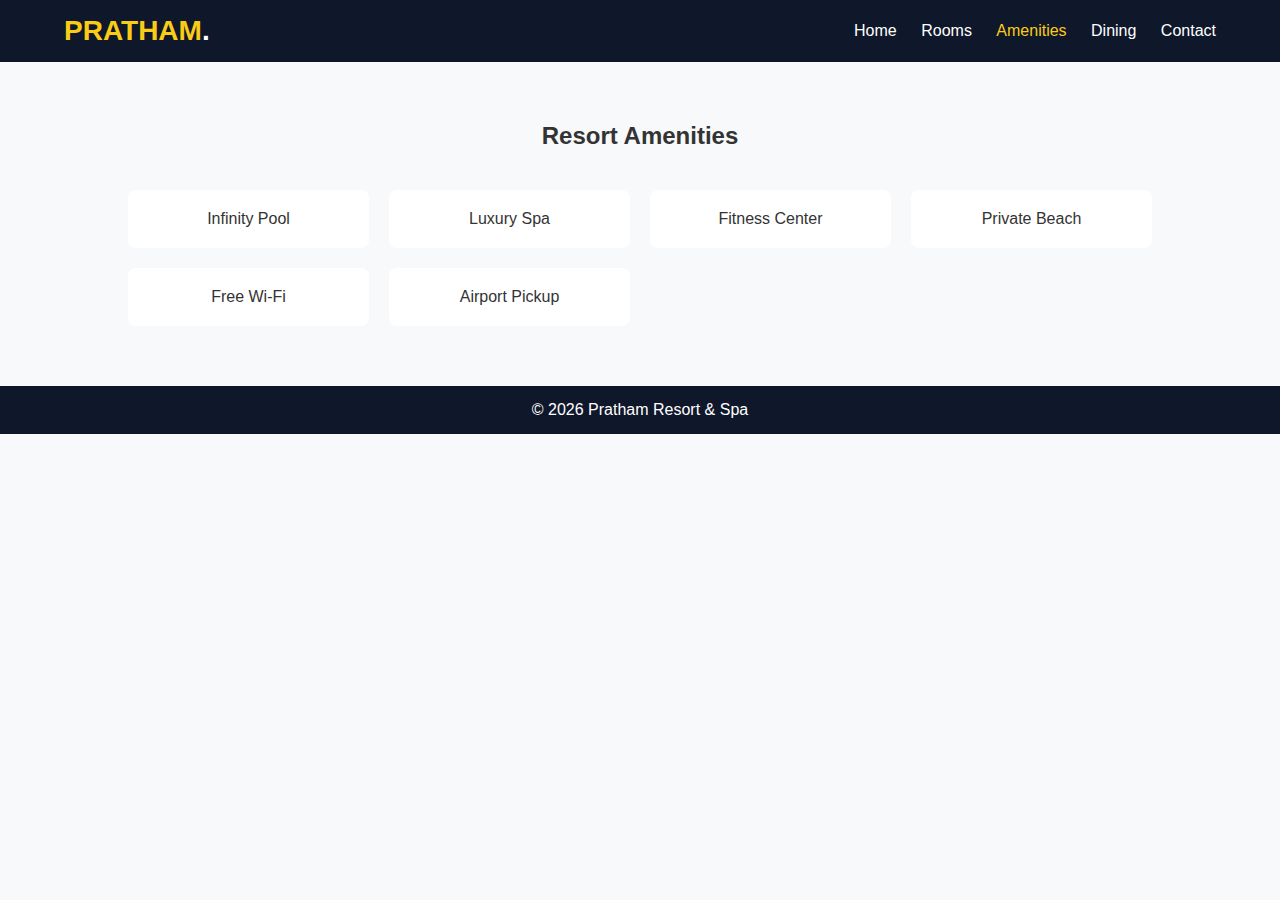
<file: amenities.html>
<!DOCTYPE html>
<html lang="en">
<head>
    <meta charset="UTF-8">
    <title>Amenities | Pratham</title>
    <link rel="stylesheet" href="style.css">
</head>
<body>

<nav class="navbar">
    <div class="nav-container">
        <a class="logo" href="index.html">PRATHAM<span>.</span></a>
        <div class="nav-links">
            <a href="index.html">Home</a>
            <a href="rooms.html">Rooms</a>
            <a href="amenities.html" class="active">Amenities</a>
            <a href="dining.html">Dining</a>
            <a href="contact.html">Contact</a>
        </div>
    </div>
</nav>

<section class="section light">
    <h2>Resort Amenities</h2>

    <div class="amenities-grid">
        <div class="amenity">Infinity Pool</div>
        <div class="amenity">Luxury Spa</div>
        <div class="amenity">Fitness Center</div>
        <div class="amenity">Private Beach</div>
        <div class="amenity">Free Wi-Fi</div>
        <div class="amenity">Airport Pickup</div>
    </div>
</section>

<footer class="footer">
    <p>© 2026 Pratham Resort & Spa</p>
</footer>

</body>
</html>
</file>
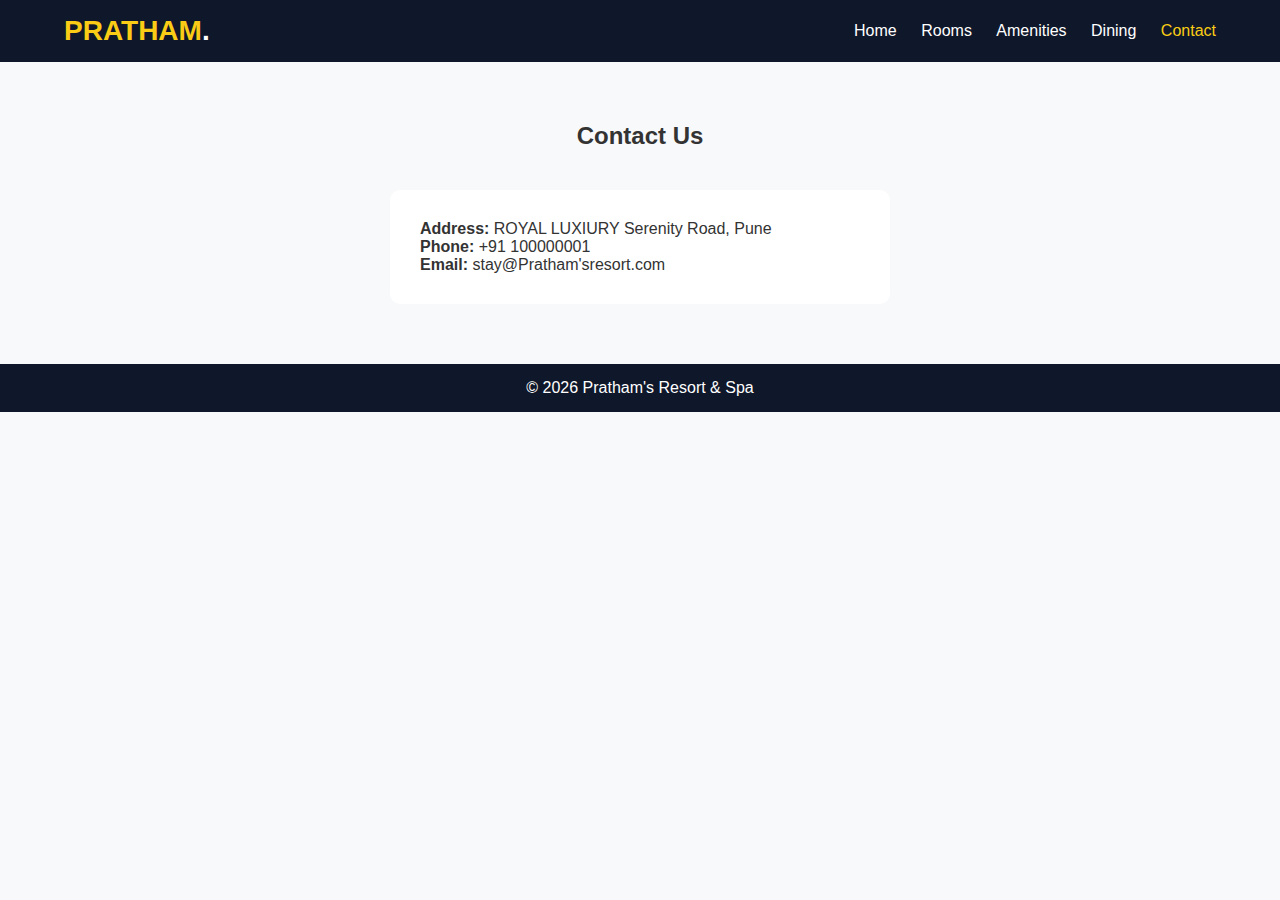
<file: contact.html>
<!DOCTYPE html>
<html lang="en">
<head>
    <meta charset="UTF-8">
    <title>Contact | Pratham</title>
    <link rel="stylesheet" href="style.css">
</head>
<body>

<nav class="navbar">
    <div class="nav-container">
        <a class="logo" href="index.html">PRATHAM<span>.</span></a>
        <div class="nav-links">
            <a href="index.html">Home</a>
            <a href="rooms.html">Rooms</a>
            <a href="amenities.html">Amenities</a>
            <a href="dining.html">Dining</a>
            <a href="contact.html" class="active">Contact</a>
        </div>
    </div>
</nav>

<section class="section">
    <h2>Contact Us</h2>

    <div class="contact-box">
        <p><strong>Address:</strong> ROYAL LUXIURY Serenity Road, Pune</p>
        <p><strong>Phone:</strong> +91 100000001</p>
        <p><strong>Email:</strong> stay@Pratham'sresort.com</p>
    </div>
</section>

<footer class="footer">
    <p>© 2026 Pratham's Resort & Spa</p>
</footer>

</body>
</html>
</file>
<file: style.css>
* {
    margin: 0;
    padding: 0;
    box-sizing: border-box;
    font-family: Arial, sans-serif;
}

body {
    background: #f8f9fa;
    color: #333;
}

.navbar {
    background: #0f172a;
    padding: 15px 0;
}

.nav-container {
    width: 90%;
    margin: auto;
    display: flex;
    justify-content: space-between;
    align-items: center;
}

.logo {
    color: #facc15;
    font-size: 28px;
    text-decoration: none;
    font-weight: bold;
}

.logo span {
    color: white;
}

.nav-links a {
    color: white;
    margin-left: 20px;
    text-decoration: none;
}

.nav-links .active {
    color: #facc15;
}

.hero {
    min-height: 100vh;
    background-image: url("https://images.unsplash.com/photo-1566073771259-6a8506099945");
    background-size: cover;
    background-position: center;
    background-repeat: no-repeat;

    display: flex;
    align-items: center;
    justify-content: center;

    position: relative;
    padding-top: 80px; 
}


.hero-text {
    background: rgba(0,0,0,0.6);
    padding: 40px;
    text-align: center;
    color: white;
}

.btn {
    display: inline-block;
    margin-top: 20px;
    padding: 10px 25px;
    background: #facc15;
    color: black;
    text-decoration: none;
}

.section {
    padding: 60px 10%;
}

.section h2 {
    text-align: center;
    margin-bottom: 40px;
}

.feature-grid,
.room-grid,
.dining-grid {
    display: grid;
    grid-template-columns: repeat(auto-fit, minmax(250px, 1fr));
    gap: 30px;
}

.feature img,
.room-card img,
.dining-card img {
    width: 100%;
    border-radius: 8px;
}

.room-card,
.dining-card,
.feature {
    background: white;
    padding: 20px;
    border-radius: 10px;
}

.amenities-grid {
    display: grid;
    grid-template-columns: repeat(auto-fit, minmax(200px,1fr));
    gap: 20px;
    text-align: center;
}

.amenity {
    background: white;
    padding: 20px;
    border-radius: 8px;
}

.contact-box {
    max-width: 500px;
    margin: auto;
    background: white;
    padding: 30px;
    border-radius: 10px;
}

.footer {
    background: #0f172a;
    color: white;
    text-align: center;
    padding: 15px;
}
</file>
